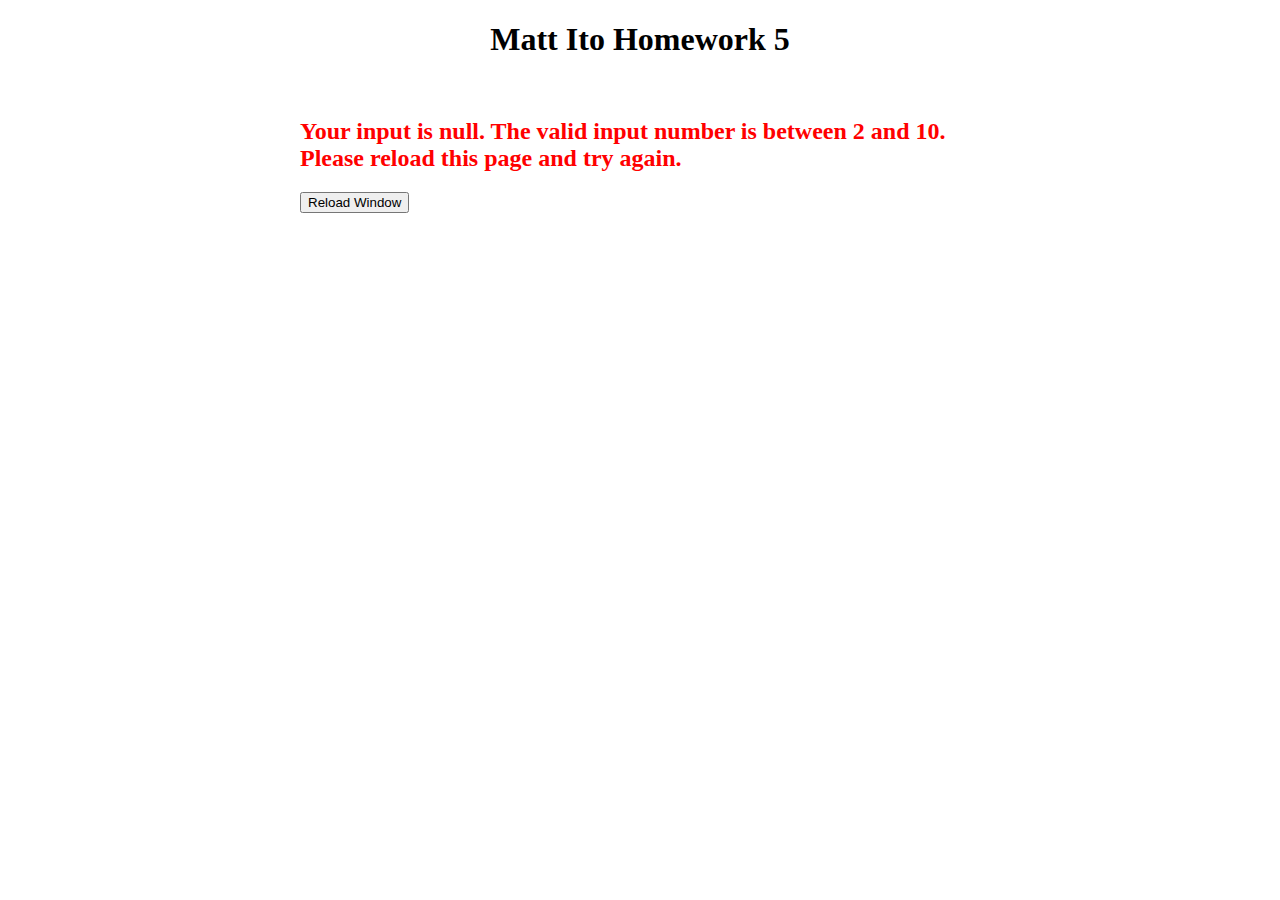
<file: Index.html>
﻿
<!DOCTYPE html>

<html>
    <head>
        <title></title>
        <link href="css/HW5StyleSheet.css" rel="stylesheet" />
        <script src="JavaScript.js"></script>
    </head>
    <body>
        <header>
            <h1>Matt Ito Homework 5</h1>
            <br />
        </header>
        <script>
            enterNumber();
        </script>
        <footer>
            <form method="post">
                <input type="button" value="Reload Window" onclick="window.location.reload()">
            </form>
        </footer>
    </body>
</html>
</file>
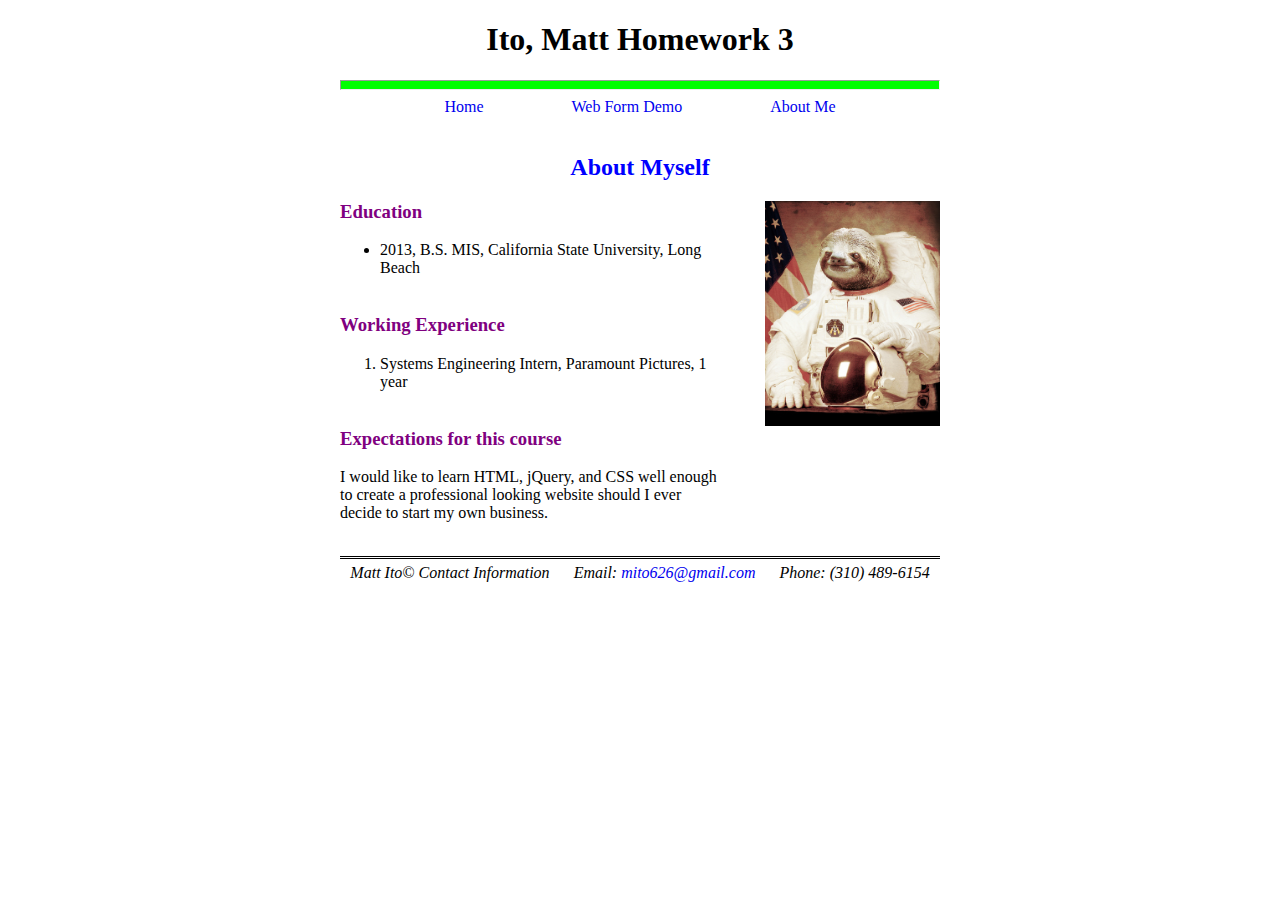
<file: AboutMe.html>
﻿<!DOCTYPE html>
<html>
    <head>
        <title></title>
        <link rel="stylesheet" type="text/css" href="css/StyleSheet.css" />
    </head>
    <body>
        <header>
            <h1>Ito, Matt Homework 3</h1>
            <hr />
            <nav>
                <a href="http://Matt-is445-homework3.azurewebsites.net/index.html">Home</a>
                <a href="http://Matt-is445-homework3.azurewebsites.net/webformdemo.html">Web Form Demo</a>
                <a href="http://Matt-is445-homework3.azurewebsites.net/aboutme.html">About Me</a>      
            </nav>
        </header>
        <br />
        <h2>About Myself</h2>
    
        <img class="sloth" src="Sloth.jpg" />
        <article>
        <h3><strong>Education</strong></h3>
    <ul>
        <li>
            <p>
                <span>2013, B.S. MIS, California State University, Long Beach</span>
                <br/>
                <br/>
            </p>
        </li>
    </ul>
    <h3>
        <strong>Working Experience</strong></h3>
    <ol>
        <li>
            <p>
                <span>Systems Engineering Intern, Paramount Pictures, 1 year</span>
                <br/>
                <br/>
            </p>
        </li>
    </ol>
    <h3>
        <strong>Expectations for this course</strong></h3>
    <p>
        <span>I would like to learn HTML, jQuery, and CSS well enough to create a
        professional looking website should I ever decide to start my own business.</span></p>
        </article>
        <br />

        <footer>
            <address>
                <span>Matt Ito&#169; Contact Information</span>
                <span>Email: <a href="mailto:mito626@gmail.com">mito626@gmail.com</a></span>
                <span>Phone: (310) 489-6154</span>
            </address>
        </footer>

</body>
</html>
</file>
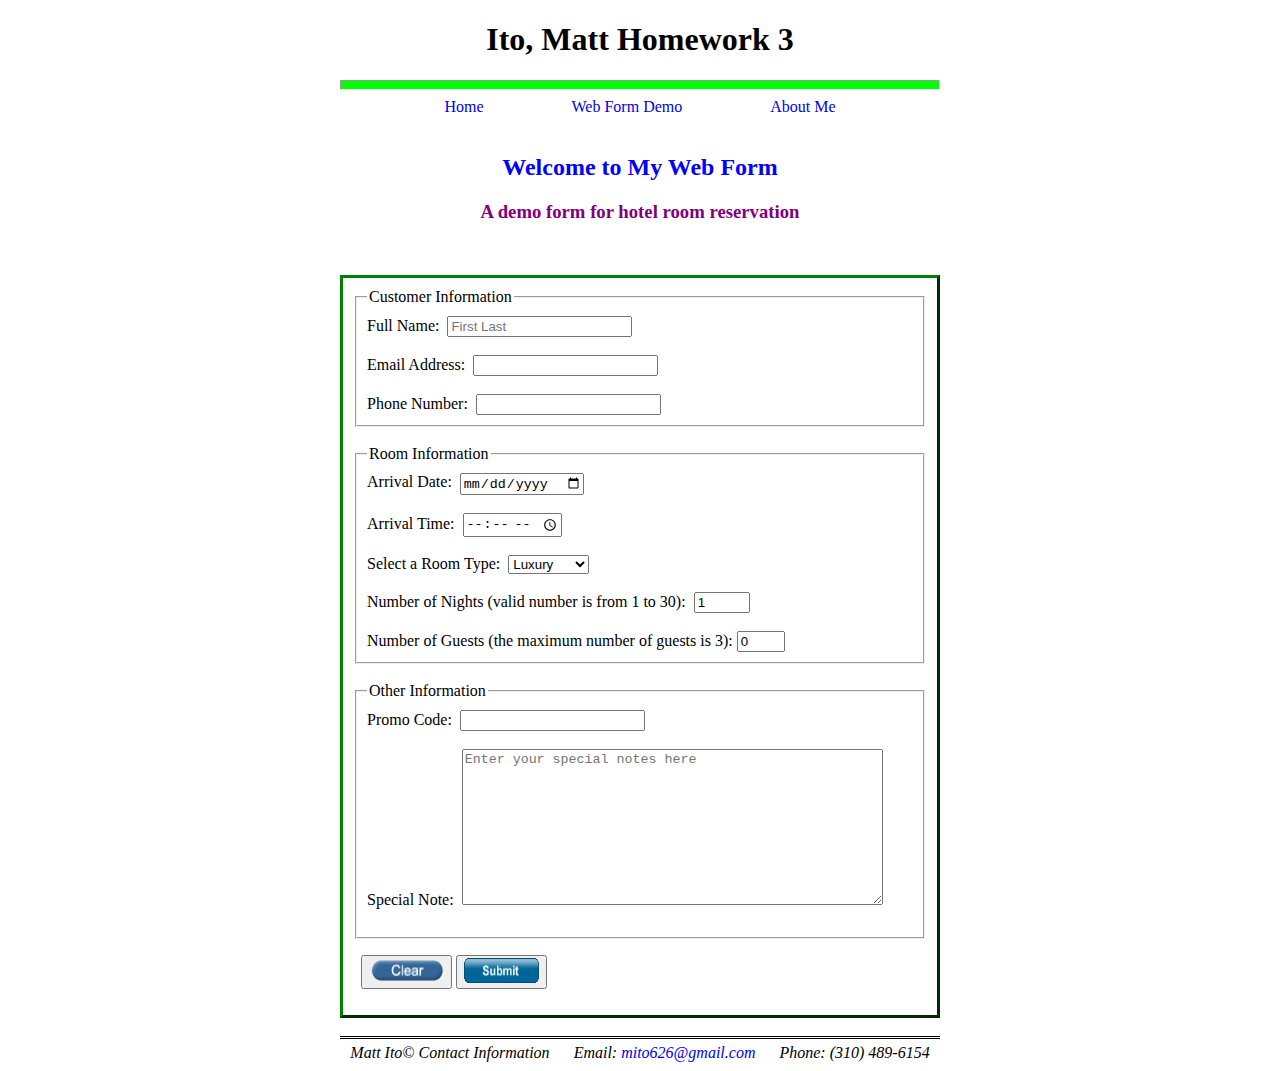
<file: WebFormDemo.html>
﻿<!DOCTYPE html>
<html>
    <head>
        <title></title>
        <link rel="stylesheet" type="text/css" href="css/StyleSheet.css" />
    </head>
    <body>
        <header>
            <h1>Ito, Matt Homework 3</h1>
            <hr />
            <nav>
                <a href="http://Matt-is445-homework3.azurewebsites.net/index.html">Home</a>
                <a href="http://Matt-is445-homework3.azurewebsites.net/webformdemo.html">Web Form Demo</a>
                <a href="http://Matt-is445-homework3.azurewebsites.net/aboutme.html">About Me</a>    
            </nav>
        </header>
        <br />
        <h2>Welcome to My Web Form</h2>
        
        <h3>A demo form for hotel room reservation</h3>
        <p>&nbsp;</p>

        <form>
            <div>
                <fieldset>
                    <legend>Customer Information</legend>
                    <div>
                        Full Name:&nbsp; <input id="fullname" name="Full Name" type="text" title="Please enter your name" placeholder="First Last" required /><br />
                        <br />
                        Email Address:&nbsp; <input id="emailaddress" name="Email Address" type ="text" title="Please enter your email address" required /><br />
                        <br />
                        Phone Number:&nbsp; <input id="phonenumber" name="Phone Number" type="tel" pattern="[0-9]{10}" title="(###) ###-####" required />
            </div>
                </fieldset>
            <br />

            <fieldset>
                <legend>Room Information</legend>
                Arrival Date:&nbsp; <input id="arrivaldate" name="Arrival Date" type="date" value="mm/ dd/ yyyy" required /><br />
                <br />
                Arrival Time:&nbsp; <input id="arrivaltime" name="Arrival Time" type="time" value="--:-- --" required /><br />
                <br />
                Select a Room Type:&nbsp;
                <select name="room">
                    <option value="Luxury">Luxury</option>
                    <option value="Standard">Standard</option>
                    <option value="Economic">Economic</option>
                </select>
                <br />
                <br />
                Number of Nights (valid number is from 1 to 30):&nbsp; <input id="numberofnights" name="Number of Nights" type="number" min="1" max="30" value="1" />
                <br />
                <br />
                Number of Guests (the maximum number of guests is 3): <input id="numberofguests" name="Number of Guests" type="number" min="1" max="3" value="0" />
            </fieldset>
                <br />
               
                <fieldset>
                    <legend>Other Information</legend>
                    Promo Code:&nbsp; <input id="promocode" name="Promo Code" type="text" title="alpha numeric" pattern="[a-z][A-Z][0-9]{4}"/><br />
                    <br />
                    Special Note:&nbsp; <textarea id="specialnotes" name="Special Notes" cols="50" rows="10" placeholder="Enter your special notes here"></textarea>
                    <br />
                    <br />
                </fieldset>
                <p>
                            &nbsp;
        <button id="resetbutton" type="reset" value="Reset"><img src="clearButton.gif" width="75" height="25" alt="submit" border="0"> 
	</button>
        <button id="submitbutton" type="submit" value="Request Reservation"><img src="submitbutton.gif" width="75" height="25" alt="submit" border="0"> 
	</button>

                </p>
                </div>
        </form>
        <br />
    <footer>
            <address>
                <span>Matt Ito&#169; Contact Information</span>
                <span>Email: <a href="mailto:mito626@gmail.com">mito626@gmail.com</a></span>
                <span>Phone: (310) 489-6154</span>
            </address>
        </footer>
     
</body>
</html>
</file>
<file: css/HW5StyleSheet.css>
﻿
body 
{
    width: 680px;
    margin: auto;
    height: auto;
}

header
{
    text-align: center;
}

span h2
{
    color: red;
}

p {
    border: ridge green;
}
</file>
<file: css/StyleSheet.css>
﻿/*Matt Ito  IS445  Homework 3*/

/*page width and centered*/
body
{
    width: 600px;
    margin: 0 auto;
    text-align: center;
}

/*green horizontal bar*/
hr
{
    background-color: #00FF00;
    height: 8px;
}

/*blue text for header 2*/
h2
{
    color: blue;
}

/*purple color for header 3*/
h3
{
    color: purple;
}

/*add spacing and remove underline for links*/
nav a
{
    margin: 2em;
    padding: 10px;
    text-decoration: none;
}

    /*red color, uppercase, underline when hover over link*/
    nav a:hover
    {
        color: red;
        text-transform: uppercase;
        text-decoration: underline;
    }

/*double line and spacing on footer bar*/
footer
{
    border-top: double;
    padding-top: 5px;
}

/*center and spacing for footer*/
footer span
{
    display: inline;
    margin: 0;    
    text-align: center;
    padding: 10px;
}

/*remove underline for email*/
footer a
{
    text-decoration: none;
}

/*red color, uppercase, underline for email*/
footer a:hover
{
    color: red;
    text-transform: uppercase;
    text-decoration: underline;
}

/*green border and spacing around form*/
form
{
    text-align: left;
    border-style: outset;
    border-color: green;
    padding: 10px;
}

/*padding around fieldsets*/
form fieldset
{
    padding: 10px;
}

/*move image to right and adjust space*/
img.sloth
{
    float: right;
    width: 175px;
    height: 225px;
}

/*body text width*/
article
{
    text-align: left;
    width: 380px;
}
</file>
